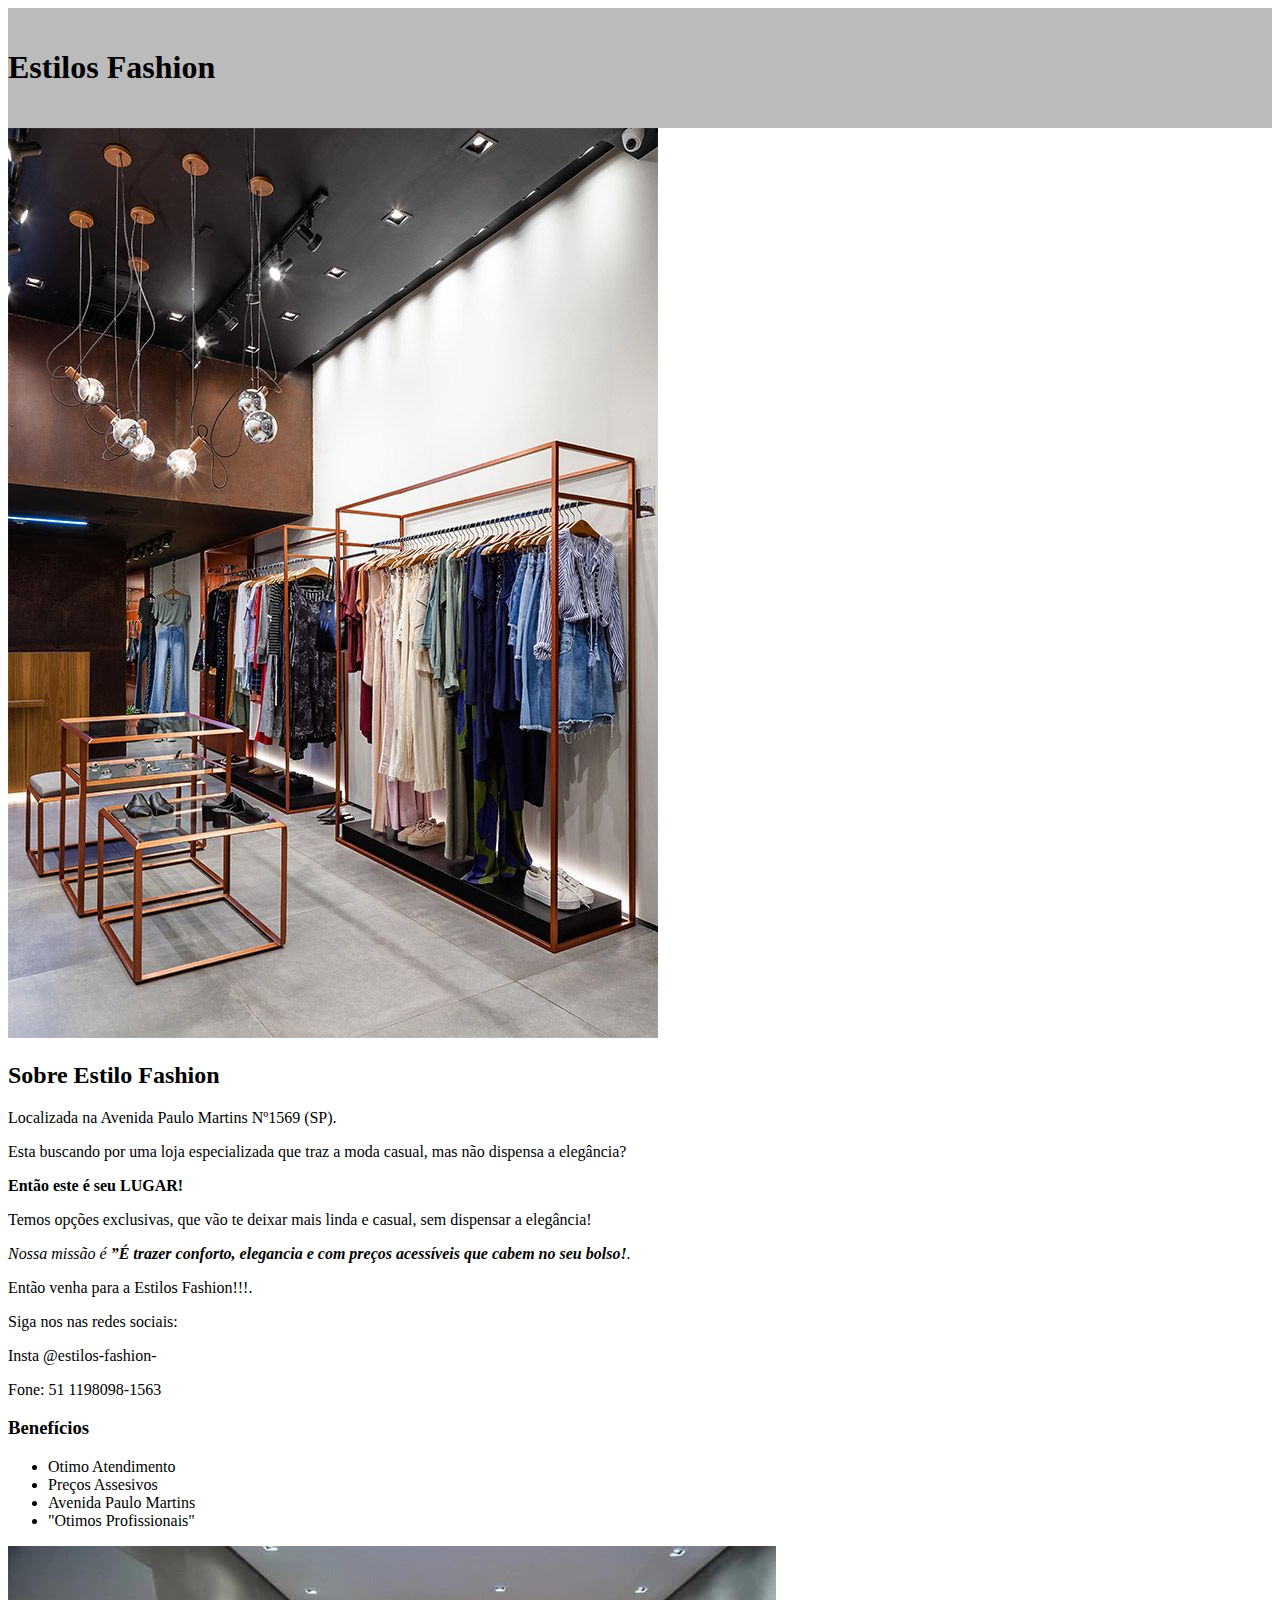
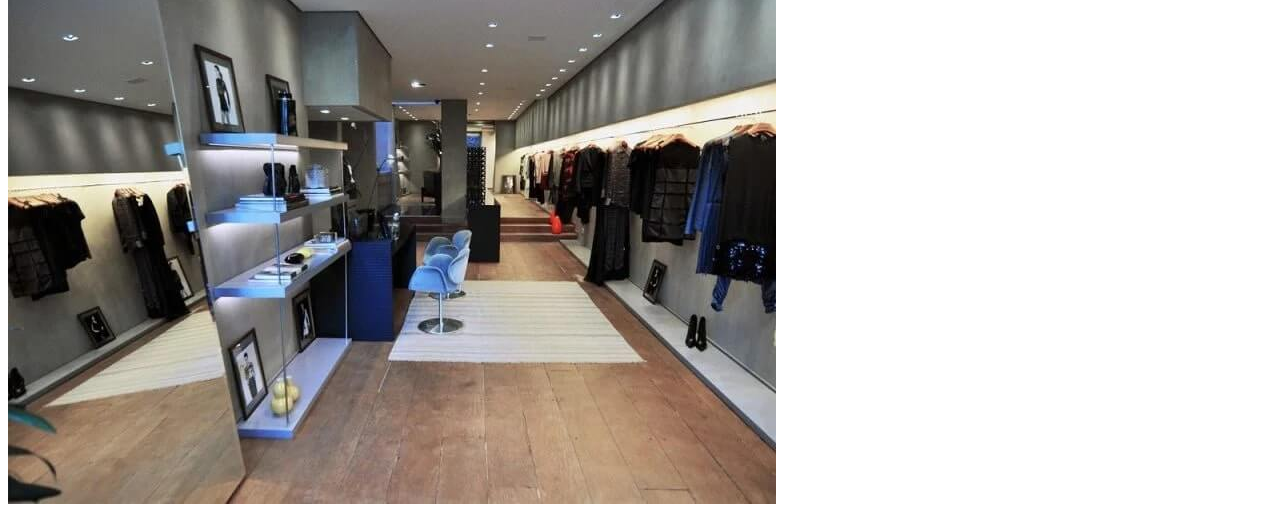
<file: index.html>
<!DOCTYPE html>
<html lang="pt-br">
  <head>
        <meta charset="UTF-8">
        <title> Estilos Fashion </title>
        <link rel="stylesheet" href="style.css">
     </head>
    
    <body>
          <header>  
 
                <h1 class="titulo pricipal"> Estilos Fashion </h1>
    
    </header>    
    <img id="banner"src="banner.jpg">
    <div class="principal">   
        <h2 class="titulo-centralizado">Sobre Estilo Fashion</h2>
   
    <p>Localizada na Avenida Paulo Martins Nº1569 (SP).
    <p>Esta buscando por uma loja especializada que traz a moda casual, mas não dispensa a elegância?</p><p><strong>Então este é seu LUGAR!</strong></p>
    <p>Temos opções exclusivas, que vão te deixar mais linda e casual, sem dispensar a elegância!</p>

    <p id="missao"><em>Nossa missão é <strong>”É trazer conforto, elegancia e com preços acessíveis que cabem no seu bolso!</strong>.</em></p> 
  
    <p> Então venha para a Estilos Fashion!!!</strong>.</em></p>
    <p>Siga nos nas redes sociais:</p>
   
     <p>Insta @estilos-fashion- </p>
   
     <p>Fone: 51 1198098-1563 </p>
    </div>

    <div class="beneficios">
          <h3 class="titulo-centralizado">Benefícios</h3>
     <ul> 

          <li class="itens">Otimo Atendimento</li>
          <li class="itens">Preços Assesivos</li>
          <li class="itens">Avenida Paulo Martins</li>
          <li class=>"Otimos Profissionais"</li>
    </ul>

     <img src="beneficios.jpg"class="imagembeneficios">
    </div>
  <body>
</html>
</file>
<file: style.css>
header {
   background: #BBBBBB;
   padding: 20px 0;
}

.caixa  {
   position:relative;
   width: 940px;
   margin: 0 auto;
}

nav {
    position: absolute;
    top: 110px;
    right: 0;
}

nav li {
    display:inline;
    margin: 0 0 0 20px;
}

nav a {
    text-transform: uppercase;
    color: #000000;
    font-weight: bold;
    font-size: 22px;
    text-decoration: none;
}

nav a:hover {
    color: #C78C19;
    text-decoration:underline;
}

.produtos{
    width:940px;
    margin: 0 auto;
    padding: 60px 0;
}
 
.produtos li {
    display: inline-block;
    text-align: center;
    width: 35%;
    vertical-align: top;
    margin: 0 1.5%;
    padding: 30px 20px;
    box-sizing: border-box;
    border: 2px solid #000000;
    border-radius:10px;
}

.produtos li:hover {
    border-color: #C78C19;
}

.produtos li:active {
    border-color: #088C19;
}

.produtos li:hover h2 {
    font-size:34px;
}

.produtos h2 {
    font-size: 30px;
    font-weight: bold;
}

.produtos-descricao {
    font-size: 18px;
}

.produtos-preco {
    font-size: 22px;
    font-weight: bold;
    margin-top: 10px;
}

footer {
    text-align: center;
    background: url("bg.jpg");
    padding: 40px 0;
}

.copyright {
    color:#FFFFFF;
    font-size: 13px;
    margin: 20px 0 0;
 main {
    width: 940px;
    margin: 0 auto;
}

form {
    margin: 40px 0;
}

form label {
    display:block;
    font-size: 20px;
    margin: 0 0 10px;
}

form input {
    display: block;
    margin: 0 0 20px;
    padding: 10px 25px;
    width: 50%;
}
form label, form legend {
    display:block;
    font-size: 20px;
    margin: 0 0 10px;
}
form label, form p {
    display:block;
    font-size: 20px;
    margin: 0 0 10px;
}
form input {
    display: block;
    margin: 0 0 20px;
    padding: 10px 25px;
    width: 50%;
}
.input-padrao {
    display: block;
    margin: 0 0 20px;
    padding: 10px 25px;
    width: 50%;
}
.checkbox {
    margin: 20px 0;
}

form label, form legend {
    display:block;
    font-size: 20px;
    margin: 0 0 10px;
}

.enviar {
    width:40%;
    padding: 15px 0;
    background: orange;
    color: white;
    font-weight: bold;
    font-size: 18px;
    border: none;
    border-radius: 5px;
    transition: 1s all;
    cursor: pointer;
}
.enviar:hover {
    background: darkorange;
    transform: scale(1.2);
}
  table {
    margin: 20px 0 40px;
}

thead {
    background: #555555;
    color: white;
    font-weight: bold;
}

td, th {
    border: 1px solid #000000;
    padding: 8px 15px;
}
</file>
